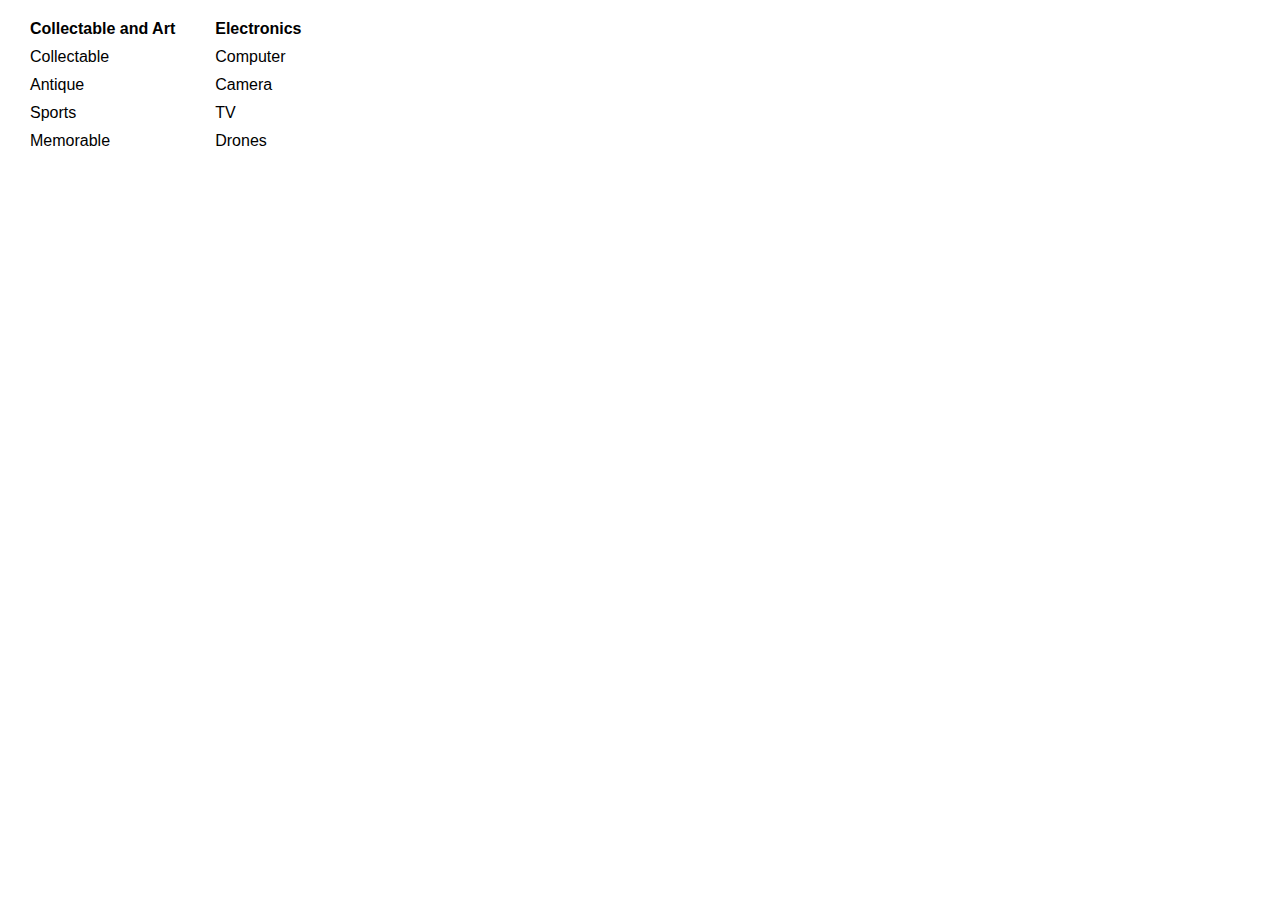
<file: category.html>
<!DOCTYPE html>
<html lang="en">
<head>
    <meta charset="UTF-8">
    <meta http-equiv="X-UA-Compatible" content="IE=edge">
    <meta name="viewport" content="width=device-width, initial-scale=1.0">
    <title>Document</title>
    <link rel="stylesheet" href="style.css" />
</head>
<body>

    <div class="shop-by-category">

        <div class="Art">
            <h4>Collectable and Art</h4>
            <a href="#">Collectable</a>
            <a href="#">Antique</a>
            <a href="#">Sports</a>
            <a href="#">Memorable</a>

        </div>
        <div class="electronics-category-byShop">
            <h4>Electronics</h4>
            <a href="#">Computer</a>
            <a href="#">Camera</a>
            <a href="#">TV</a>
            <a href="#">Drones</a>
        </div>

    </div>
    
</body>
</html>
</file>
<file: style.css>
*{
    box-sizing: border-box;
    margin: 0;padding: 0;border: 0; outline: none;
}

body{
    font-family: Helvetica, sans-serif;

}
.header{
    padding-inline: 3rem;
    padding-block: 0.4rem;
    border-bottom: 1px solid rgba(0, 0, 0, 0.2);
    
}
.navbar{
    display: flex;
    justify-content: space-between;
}

.navbar-options{
    display: flex;
    gap: 2rem;
}

.navbar-options>*{
    font-size: 0.75rem;
    font-family: Helvetica, sans-serif;
}
.navbar-options .fa-bell, .fa-cart-shopping{
    font-size: 1rem;
}

/* header logo */

.header-logo{
    display: flex;
    align-items: center;
    gap: 1rem;
    padding-inline: 3rem;
    padding-block: 0.7rem;
}

.logo img{
   width: 120px;
}
.header-logo .shop-by{
    font-size: 0.9rem;
    color: gray;
    display: flex;
    align-items: center;
    gap: 0.2rem;
}

.shop-by i{
    font-size: 18px;
    color: black;
}

.search{
    /* height: 90%; */
    flex: 1;
    position: relative;
    display: flex;
    align-items: center;
    outline: 2px solid black;
    /* padding-inline: 0.2rem; */
    height: 40px;


    /* text-align: left; */
}
.search span i{
    position: absolute;
    top: 50%;
    left: 2%;
    transform: translateY(-50%);
    /* font-weight: 100;     */
    font-size: 1rem;
    color:  gray;
    vertical-align: center;
}

.header-logo input{
    width: 75%;
    /* background-color: aqua; */
    text-indent: 5px;
    height: 100%;
    
    /* outline-offset: 5px; */
}

.header-logo input::placeholder{
    color: gray;
    padding-left: 35px;
    font-size: 1rem;
    font-weight: 200;
    vertical-align: center;
    /* text-align: center; */

}
.all-category{
    /* flex: 1; */
    /* font-size: 1.5rem; */
    display: flex;
    align-items: center;
    gap: 5rem;
    width: 25%;
    border-left: 1px solid gray;
    border-color: gray;
    height: 40px;
    padding-inline: 1rem;
    /* justify-content: space-between; */
    font-size: 0.8rem;
}

.select-category
{
    width: 165px;
    height: 100%;
}
.all-category p{
    flex: 1;
}
.all-category i{
    color: gray;
}
.header-logo button{
    padding: 0.93rem 4rem;
    background-color: blue;
    color: white;
}

.header-logo small{
    font-size: 0.7rem;
}


.menu{

    padding-inline: 3rem;
    text-align: center;
    margin-top: 10px;
}
.menu a{

    font-size: 14px;
    color: #555;
    padding-left: 25px;
    text-decoration: none;
    font-family: serif;
    
}



.main-div button{

    height: 40px;
    width: 120px;
    border: none;
    background-color: blue;
    
}



.baner {
    background: url("bg.jpg");
    height: 402px;
    cursor: pointer;
    margin-top: 10px;
  }
  .main {
    margin-left: 4rem;
    padding-top: 4rem;
  }
  .big-text {
    font-size: 3rem;
    color: black;
    font-family: Arial, Helvetica, sans-serif;
    font-weight: 700;
    padding-bottom: 1.5rem;
  }
  .small-text {
    font-size: 1.5rem;
    color: black;
    font-weight: 400;
    font-family: Arial, Helvetica, sans-serif;
    padding-bottom: 1.5rem;
  }
  .btn-next {
    font-weight: 400;
    font-size: 1.7rem;
    line-height: 21px;
    font-family: Arial, Helvetica, sans-serif;
    height: 4rem;
    width: 15rem;
    color: rgb(17, 24, 32);
    border-color: rgb(17, 24, 32);
    cursor: pointer;
    margin-bottom: 8rem;
  }
  
  .btn-next:hover {
    color: rgb(247, 247, 247);
    border-color: rgb(17, 24, 32);
    background-color: black;
  }
  
  .explore-section{
    padding-inline: 3rem;
    /* padding: 1rem 3rem; */
 }
 a{
     cursor: pointer;
     display: inline-block;
     color: black;
     text-decoration: none;
 }
 a .subH3{
     font-weight: 300;
     color: rgb(19, 19, 19);
     margin-left: 20px;
     margin-right: 20px;
 }
 .explore-items a:hover{
     text-decoration: underline;
 }
 .container-1{
     display: flex;
     font-weight: 100;
 }
 .container-1 div{
     padding: 1rem;
 }
 .container-1 img{
     width: 9rem;
     height: 10rem;
     border: 1px solid transparent;
 }
 .container-1 img:hover{
     border: 1px #ccc solid;
     border-radius: 50%;
 }
 .explore-items{
     text-align: center;
 }
 .explore-items p{
     font-weight: 400;
     font-size: 0.9rem;
 }

 .mainContainer{

    padding-inline: 3rem;
    /* width: 300vw; */


 }

 .container img{

    margin-top: 2rem;
 }

 .row{
     display: flex;
     align-items: center;
     margin-top: 3rem;
 }
 .row p{
     color: rgb(103, 103, 103);
     font-weight: 100;
     width: 60px;
    padding-inline: 1rem ;
     font-size: 0.9rem;
 }
 .button{
     background-color: #3d4eed;
     border: none;
     color: white;
     padding: 12px 30px;
     text-align: center;
     text-decoration: none;
     display: inline-block;
     font-size: 14px;
     margin: 4px 2px;
     cursor: pointer;
   }
.arrow{
   display: flex;
   margin-left: 5px;
   justify-content: space-between;
   margin-right: 2px;
   margin-top: -200px;
}

.arrow{
    display: flex;
    /* margin-left: 5px; */
    justify-content: space-between;
    /* margin-right: 2rem; */
    /* margin-top: -200px; */
    position: absolute;
    display: flex;
    justify-content: space-between;
    width: 1200px;
    
  }
  .wrapper {
     display: flex;
     margin-left: 1rem;
     overflow-x: scroll;
     height: 350PX;
     width: 350%;
     position: relative;
  }
  .wrapper h3{
     font-weight: 500;
  }
  .container{
    margin-left: 1.5rem;
    border-radius: 15px;
  }
  .container img{
    border-radius: 5px;
    background-color: rgb(247, 247, 247);
    padding: 10px;
  }
  .container h3{
     padding-left: 1rem;
  }
  .mainContainer{
    height: 18rem;
  }

.footer-bar {
    display: flex;
    flex-wrap: wrap;
    width: auto;
    height: auto;
    justify-content: space-evenly;
  }
  
  .footer-bar > div {
    background-color: white;
    width: auto;
    height: auto;
    font-size: 17px;
  }
  
  .footer-bar > * h4 {
    font-size: 16px !important;
    color: #767676;
    font-family: "Helvetica neue",Helvetica,Arial,Sans-serif;
    
  }
  
  .footer-bar > * a {
    font-size: 12px;
    color: rgb(71, 67, 67) !important;
    text-decoration: none;
    line-height: 25px;
    font-family: "Helvetica neue",Helvetica,Arial,Sans-serif;
  }
  
  .footer-bar > * a:hover {
    text-decoration: underline;
  }
  
  .dropbtn {
    background-color: gray;
    color: white;
    padding: 16px;
    font-size: 16px;
    border: none;
  }
  
  .dropdown {
    position: relative;
    display: inline-block;
  }
  
  .dropdown-content {
    display: none;
    position: absolute;
    background: #f5f5f5;
    box-shadow: 0px 8px 16px 0px rgba(0, 0, 0, 0.2);
    z-index: 1;
  }
  
  .dropdown-content a {
    color: black;
    padding: 10px 15px;
    text-decoration: none;
    display: block;
  }
  
  .dropdown-content a:hover {
    background-color: #ddd;
  }
  
  .dropdown:hover .dropdown-content {
    display: block;
  }
  
  .dropdown:hover .dropbtn {
    background-color: #3e8e41;
  }
  
  .copyright {
      padding-left: 194px;
      font-family: "Helvetica neue",Helvetica,Arial,Sans-serif;
      font-size: 11px !important;
  }
  
  .stay-connected > span{
        display: flex;
        align-items: center; 
        gap: 5px;
  } 

  footer{

    margin-top: 10%;
  }


  .copyright{

    margin-top: 15px;
    text-align: center;
    padding: 10px;
    margin-bottom: 5px;
 }


 * {
  font-family: arial;
}
p {
  margin: 0;
}
div.select {
	min-width: 150px;
  display: inline-block;
  position: relative;
  background: white;
}
div.select p {
	width: 100%;
}
div.select:after {
  content: "▼";
    position: absolute;
    right: 6px;
    top: 8px;
    font-size: 9px;
}
div.select .hidden {
	position: absolute;
	visibility: hidden;
	opacity: 0;
	transition: .1s;
	background: white;
	border: 1px solid #999;
	z-index: 10;
	width: 100%;
}
div.select:hover .hidden {
	visibility: visible;
	opacity: 1;
}
div.select p:hover, div.select:hover {
  background: #ddd;
}

/*Watchlist*/

.Watch-history{

  position: relative;

}
.Watch-history p{

  position: absolute;
  
}


/*Electronics Categories*/

.electronics-category:hover + .electronics{

  display: flex;
  position: absolute;
  background-color:white;




}

.electronics{


  border: rgba(128, 128, 128, 0.205) 1px solid;
  width: 80rem;
  position: relative;
  margin-top: 10px;
  display: none;

  
}
.main-electronics{

  margin-top: 10px;

  display: flex;
  flex-direction: column;  
}

.main-electronics a{
  margin-top: 10px;

  
}

.main-electronics a:hover{

  text-decoration: underline;
}

.other-electronics a{
  margin-top: 10px;

  
}

.other-electronics{

  margin-top: 18px;

  display: flex;
  flex-direction: column; 
}

.other-electronics h4{
  margin-left: 20px;
  color:rgba(0, 0, 0, 0.575);
}
.other-electronics a:hover{

  text-decoration: underline;

}

.electronics img{
 margin-left: 4rem;
  /* padding-left: 7rem; */
}



.other-electronics h4 a{


  word-wrap: nowrap;
}


/*Shop By Category*/

.shop-by-category
{
  display: flex;
  padding-inline: 30px;


}

.Art {

  display: flex;
  flex-direction: column;
}

.Art h4{

  margin-top: 20px;
}

.Art a{

  margin-top: 10px;

}


.electronics-category-byShop {

  display: flex;
  flex-direction: column;
  padding-left: 40px;
}

.electronics-category-byShop a{

  
  margin-top: 10px;
}

.electronics-category-byShop h4{

    margin-top: 20px;

}

.electronics-category-byShop a:hover {

  text-decoration: underline;
  

  
}
</file>
